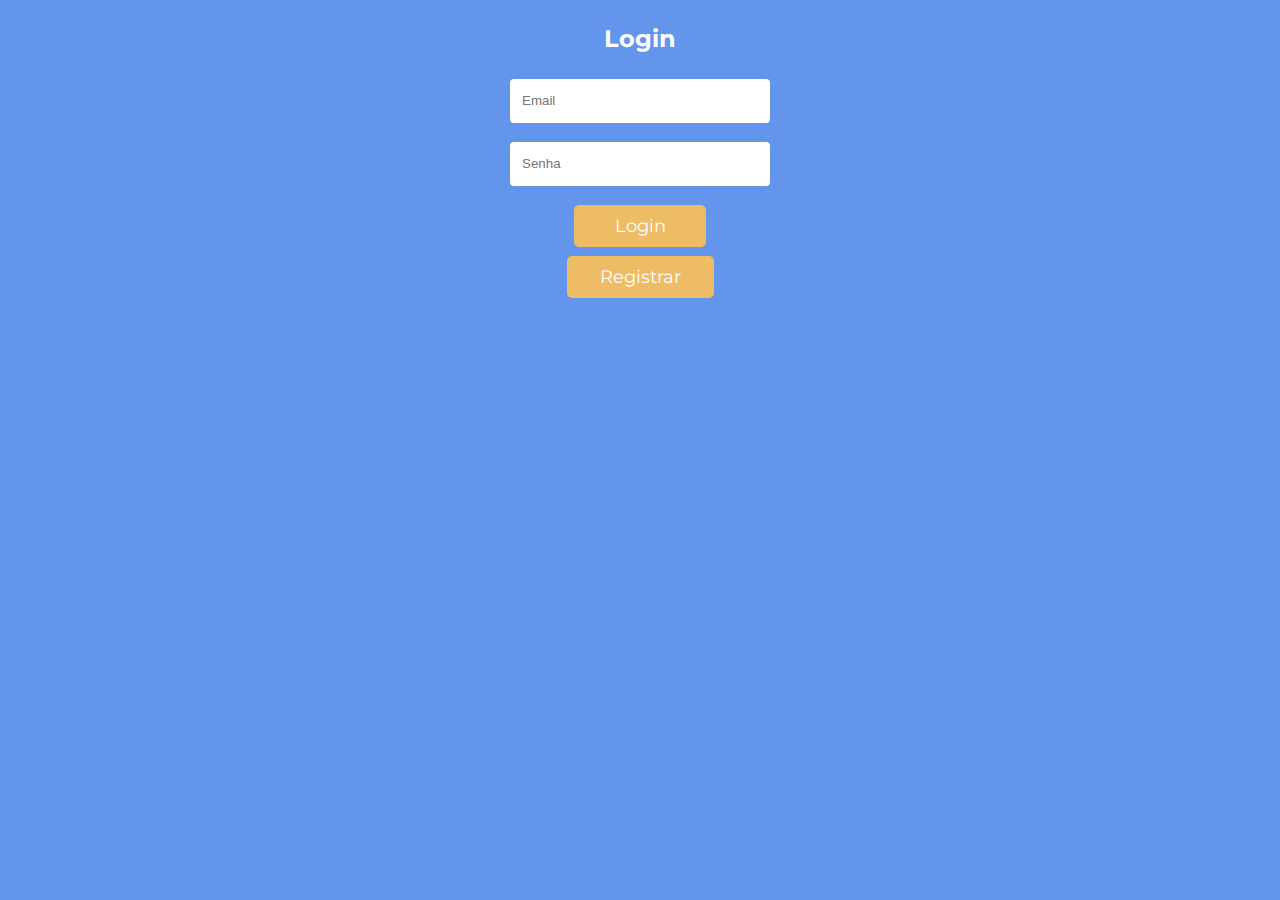
<file: index.html>
<!DOCTYPE html>
<html lang="en">

<head>
  <meta charset="UTF-8">
  <meta http-equiv="X-UA-Compatible" content="IE=edge">
  <meta name="viewport" content="width=device-width, initial-scale=1.0">
  <link rel="stylesheet" href="./src/styles/loginStyle.css">
  <title>Blog: Login</title>
</head>

<body class="blogBody">

  <header>
    <h1>Login</h1>
  </header>

  <main>

    <form action="" class="loginForm">
      <label for="email">
        <input name="email" type="email" placeholder="Email" class="formInput">
      </label>

      <label for="password">
        <input name="password" type="password" placeholder="Senha" class="formInput">
      </label>

      <button type="submit" class="loginForm__loginButton">Login</button>
      
        <a href="./register.html">Registrar</a>


    </form>

  </main>

  <script type="module" src="./src/loginScript.js"></script>
</body>

</html>
</file>
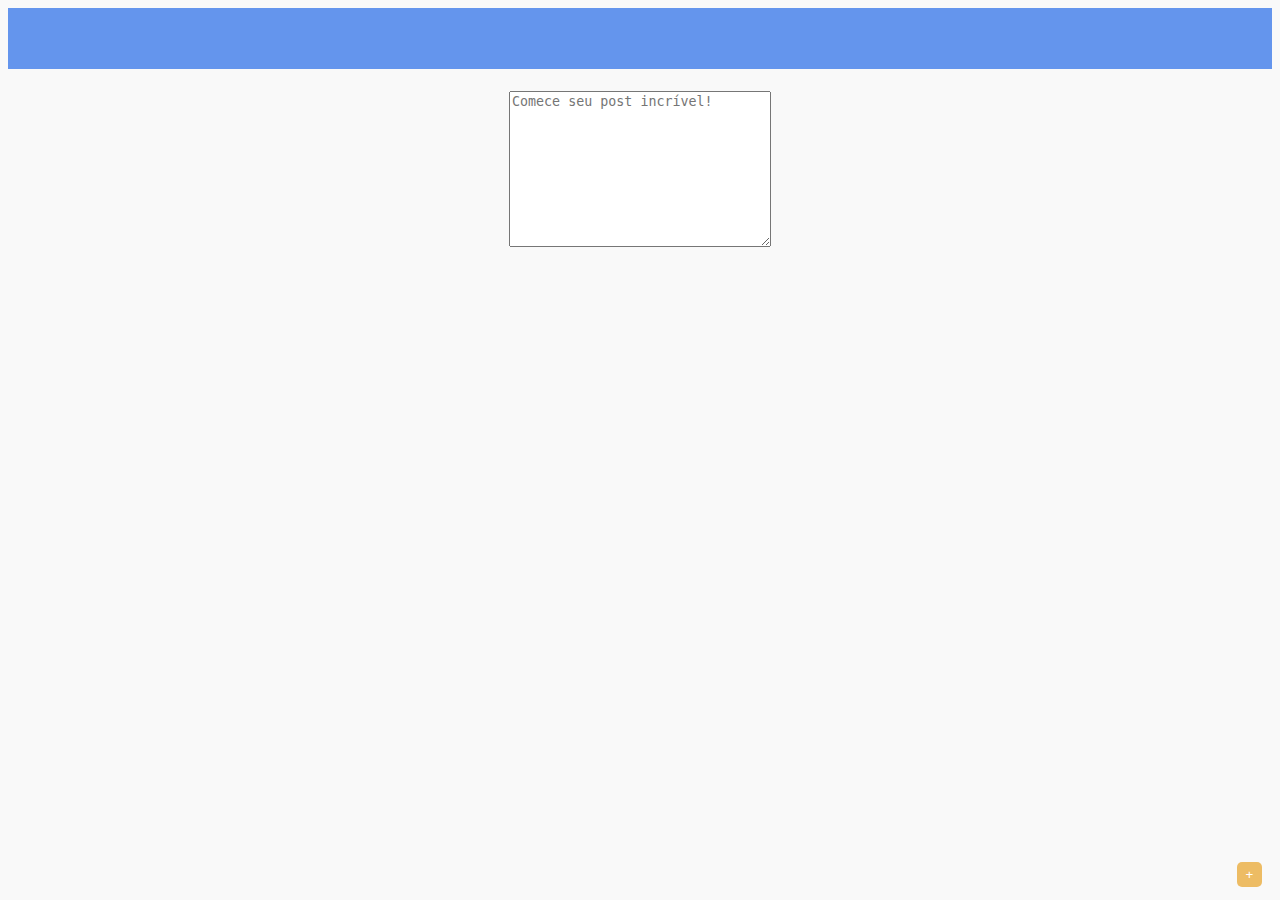
<file: posts.html>
<!DOCTYPE html>
<html lang="en">
<head>
    <meta charset="UTF-8">
    <meta http-equiv="X-UA-Compatible" content="IE=edge">
    <meta name="viewport" content="width=device-width, initial-scale=1.0">
    <link rel="stylesheet" href="./src/styles/postsStyle.css">
    <title>Blog: Posts</title>
</head>
<body class="blogPostsBody">
    
    <header class="blogHeader">

    </header>


    <div class="createAPost">
        <form action="#">
            <textarea name="post" cols="30" rows="10" placeholder="Comece seu post incrível!"></textarea>
            <button class="postButton">+</button>
        </form>
    </div>

    <div class="posts">

    </div>

    <script type="module" src="./src/postsScript.js"></script>
</body>
</html>
</file>
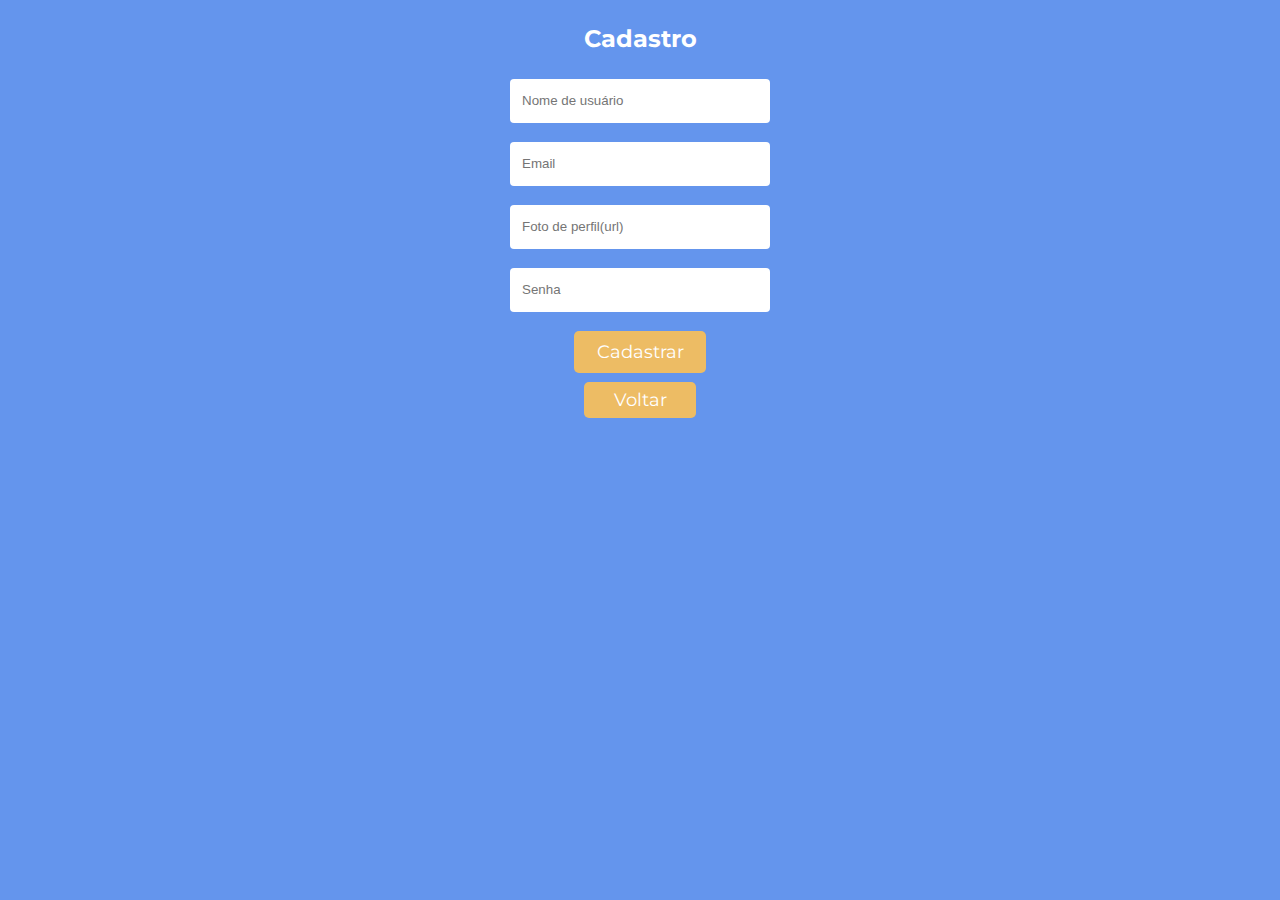
<file: register.html>
<!DOCTYPE html>
<html lang="en">

<head>
    <meta charset="UTF-8">
    <meta http-equiv="X-UA-Compatible" content="IE=edge">
    <meta name="viewport" content="width=device-width, initial-scale=1.0">
    <link rel="stylesheet" href="./src/styles/registerStyle.css">
    <title>Blog: Registrar</title>
</head>

<body class="registerBody">

    <header>
        <h1>Cadastro</h1>
    </header>

    <main>

        <form action="" class="registerForm">
            <label for="username">
                <input type="text" name="username" placeholder="Nome de usuário" class="formInput">
            </label>

            <label for="email">
                <input type="email" name="email" placeholder="Email" class="formInput">
            </label>

            <label for="image">
                <input type="text" name="avatarUrl" placeholder="Foto de perfil(url)" class="formInput">
            </label>

            <label for="password">
                <input type="password" name="password" placeholder="Senha" class="formInput">
            </label>

            <button class="form_registerButton">Cadastrar</button>

            <a href="./index.html">Voltar</a>
        </form>

    </main>

    <script type="module" src="./src/registerScript.js"></script>
</body>

</html>
</file>
<file: src/styles/loginStyle.css>
@import url('https://fonts.googleapis.com/css2?family=Montserrat&display=swap');

.blogBody {
    background-color: #6495ED;
    display: flex;
    justify-content: center;
    align-items: center;
    flex-direction: column;
    font-family: 'Montserrat', sans-serif;
}

h1 {
    color: white;
    font-size: 24px;
    font-weight: 700, Bold;
}

.loginForm {
    display: flex;
    justify-content: center;
    align-items: center;
    flex-direction: column;
}

.formInput {
    margin: 9.5px;
    border-radius: 4px;
    border: transparent;
    width: 246px;
    height: 42px;
    padding-left: 12px;
}

.loginForm__loginButton {
    font-family: 'Montserrat', sans-serif;
    font-size: 18px;
    background-color: #EDBC64;
    color: white;
    border-radius: 5px;
    border: transparent;
    width: 132px;
    height: 42px;
    margin: 9.5px 0px;
}

.loginForm__loginButton:hover {
    cursor: pointer;
}

a{
    text-decoration: none;
    font-size: 18px;
    text-align: center;
    line-height: 42px;
    background-color: #EDBC64;
    color: white;
    border-radius: 5px;
    width: 147px;
    height: 42px;
}

.form_message {
    color: white;
}
</file>
<file: src/styles/postsStyle.css>
@import url('https://fonts.googleapis.com/css2?family=Montserrat&display=swap');
@import url('https://fonts.googleapis.com/css2?family=Roboto&display=swap');

.blogPostsBody {
    background-color: #F9F9F9;
    font-family: 'Roboto', sans-serif;
}

.blogHeader {
    background-color: #6495ED;
    display: flex;
    justify-content: space-between;
    align-items:center;
    flex-direction: row;
    font-family: 'Montserrat', sans-serif;
    height: 61px;
    margin-bottom: 22px;
}

.blogHeader__user {
    display: flex;
    align-items:center;
}


.blogHeader__user figure {
    margin-left: 14px;
    margin-right: 9px;
}

figcaption {
    display: none;
}

.blogHeader__image{
    border-radius: 50px;
    width: 49px;
    height: 46px;
}

.blogHeader__username {
    color: white;
}

.logoutButton {
    font-family: 'Montserrat', sans-serif;
    font-size: 18px;
    background-color: #EDBC64;
    color: white;
    border-radius: 5px;
    border: transparent;
    width: 97px;
    height: 30px;
    margin-right: 39px;
}

.logoutButton:hover {
    cursor: pointer;
}

.createAPost {
    display: flex;
    justify-content: center;
    margin-bottom: 36px;
    
}

.createAPost__form {
    position: relative;
}

.createAPost__textField {
    resize: none;
    width: 601px;
    height: 97px;
    border-radius: 5px;
    border: none;
    box-shadow: 0px 3px 4px rgba(0, 0, 0, 0.25);
    font-family: 'Roboto', sans-serif;
    padding: 18px;
    color: #989898;
}

.postButton {
    position: absolute;
    bottom: 13px;
    right: 18px;
    width: 25px;
    height: 25px;
    background-color: #EDBC64;
    border: transparent;
    border-radius: 5px;
    color: white;
}

.postButton:hover {
    cursor: pointer;
}

.posts {
    display: flex;
    justify-content: center;
    flex-direction: column-reverse;
    /* align-items:center; */
    margin: auto;
    width: 637px;
    color: #5F5C5C;
}

.posts__posts {
    display: flex;
    flex-direction: row;
    /* justify-content: space-between; */
    border-radius: 5px;
    box-shadow: 0px 3px 4px rgba(0, 0, 0, 0.25);
    margin-bottom: 6px;
}

.other__imagePost {
    margin-top: 15px;
}

.other__postImage {
    width: 70px;
    height: 70px;
    border-radius: 50px;
}

.other__mainPost {
    width: 351px;
    display: flex;
    flex-direction: column;
}

.other__username {
    margin-top: 14px;
    margin-bottom: -10px;
    color: black;
}

.other__postConfig {
    display: flex;
    align-items: flex-end;
    margin: 0px auto;
    margin-bottom: 18px;
}

.other__postConfig--user {
    justify-content: flex-end;
    flex-direction: column;
    align-items: center;
}

.editButton, .deleteButton {
    margin-bottom: 10px;
}

.editButton {
    color: #6495ED;
}

.deleteButton {
    color: #ED6464;
}

.editButton:hover, .deleteButton:hover {
    cursor: pointer;
}

.other__newTextArea {
    margin-top: 14px;
    resize: none;
    color: #5F5C5C;
    font-family: 'Roboto', sans-serif;
}

.other__editTextButton {
    background-color:#EDBC64;
    border: 1px solid #EDBC64;
    font-family: 'Roboto', sans-serif;
    margin: 6px 0px;
}

.other__editTextButton:hover {
    cursor: pointer;
}
</file>
<file: src/styles/registerStyle.css>
@import url('https://fonts.googleapis.com/css2?family=Montserrat&display=swap');

.registerBody {
    background-color: #6495ED;
    display: flex;
    justify-content: center;
    align-items: center;
    flex-direction: column;
    font-family: 'Montserrat', sans-serif;
}

h1 {
    color: white;
    font-size: 24px;
    font-weight: 700, Bold;
}

.registerForm {
    display: flex;
    justify-content: center;
    align-items: center;
    flex-direction: column;
}

.formInput {
    margin: 9.5px;
    border-radius: 4px;
    border: transparent;
    width: 246px;
    height: 42px;
    padding-left: 12px;
}

.form_registerButton {
    font-family: 'Montserrat', sans-serif;
    font-size: 18px;
    background-color: #EDBC64;
    color: white;
    border-radius: 5px;
    border: transparent;
    width: 132px;
    height: 42px;
    margin: 9.5px 0px;
}

.form_registerButton:hover {
    cursor: pointer;
}

a{
    text-decoration: none;
    font-size: 18px;
    text-align: center;
    line-height: 36px;
    background-color: #EDBC64;
    color: white;
    border-radius: 5px;
    width: 112px;
    height: 36px;
    
}

.form_message {
    color: white;
}
</file>
